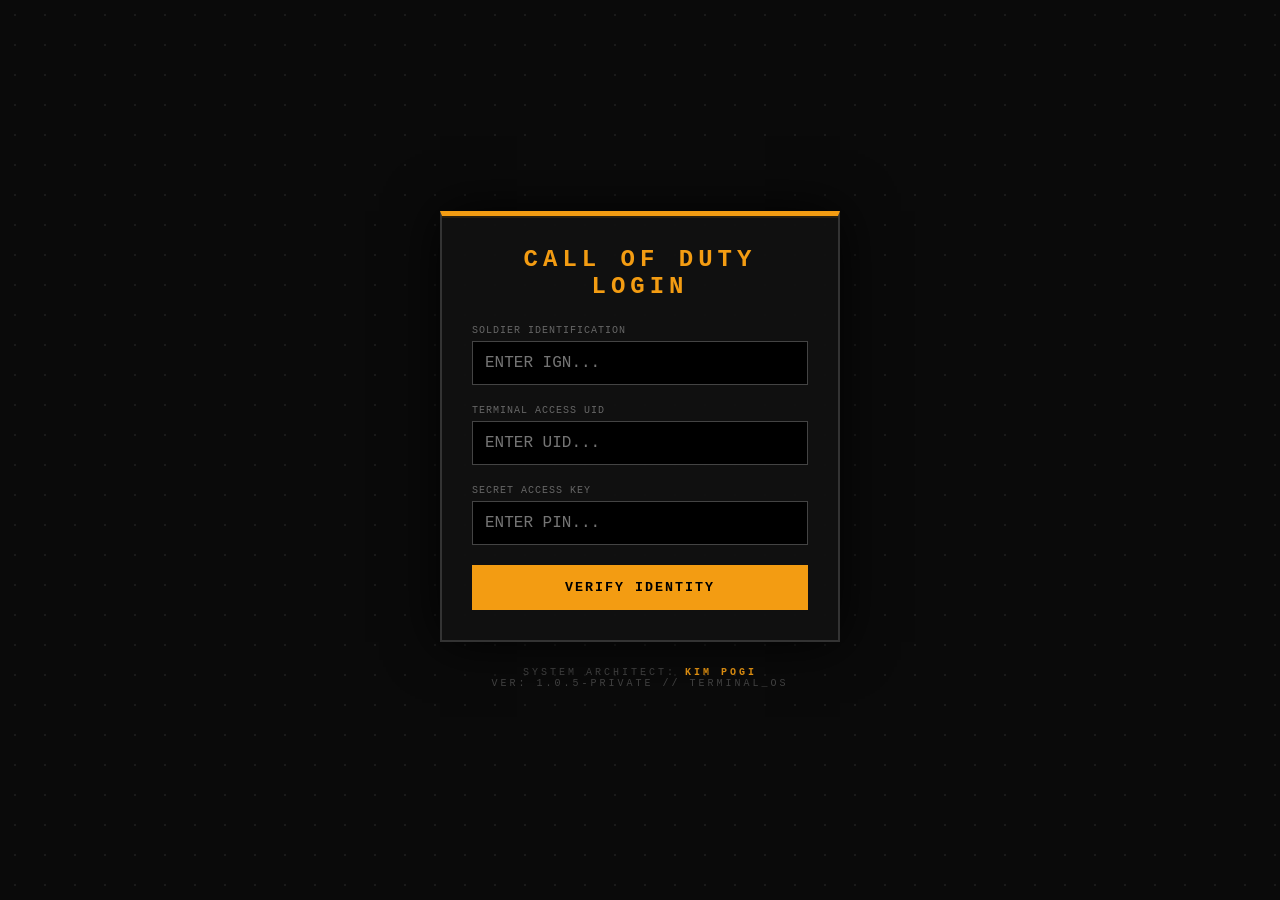
<file: index.html>
<!DOCTYPE html>
<html lang="en">
<head>
    <meta charset="UTF-8">
    <meta name="viewport" content="width=device-width, initial-scale=1.0">
    <title>CODM Soldier Terminal | Dev: KIM POGI</title>
    <link rel="stylesheet" href="newlogin.css">
</head>
<body>

    <div class="terminal-container">
        <div id="loginCard" class="card">
            <div class="glitch-wrapper">
                <h2 class="glitch" data-text="SYSTEM LOGIN">CALL OF DUTY LOGIN</h2>
            </div>
            
            <div class="input-group">
                <label>SOLDIER IDENTIFICATION</label>
                <input type="text" id="username" placeholder="ENTER IGN..." autocomplete="off">
            </div>
            
            <div class="input-group">
                <label>TERMINAL ACCESS UID</label>
                <input type="password" id="uid" placeholder="ENTER UID...">
            </div>

            <div class="input-group">
                <label>SECRET ACCESS KEY</label>
                <input type="password" id="accessKey" placeholder="ENTER PIN...">
            </div>
            
            <button class="deploy-btn" onclick="authenticate()">VERIFY IDENTITY</button>
            <div id="error" class="error-msg" style="display:none;">ACCESS DENIED: INVALID CREDENTIALS</div>
        </div>

        <div id="profileCard" class="card hidden">
            <div class="profile-header">
                <div class="avatar-frame" id="pAvatar"></div>
                <div class="soldier-info">
                    <h1 id="pName">---</h1>
                    <p class="uid-tag" id="pUid">UID: ---</p>
                </div>
            </div>
            
            <div class="stats-row">
                <div class="stat-card"><span>RANK</span><strong id="pRank">---</strong></div>
                <div class="stat-card"><span>K/D</span><strong id="pKd">0.00</strong></div>
                <div class="stat-card"><span>LEVEL</span><strong id="pLvl">0</strong></div>
            </div>

            <p class="admin-seal">AUTHORIZED BY SYSTEM ADMIN: <span class="dev-highlight">KIM POGI</span></p>
            <button class="deploy-btn logout-style" onclick="logout()">ABORT SESSION</button>
        </div>

        <div class="dev-credits">
            <p>SYSTEM ARCHITECT: <span class="dev-name">KIM POGI</span></p>
            <p class="sys-version">VER: 1.0.5-PRIVATE // TERMINAL_OS</p>
        </div>
    </div>

    <script src="function.js"></script>
</body>
</html>
</file>
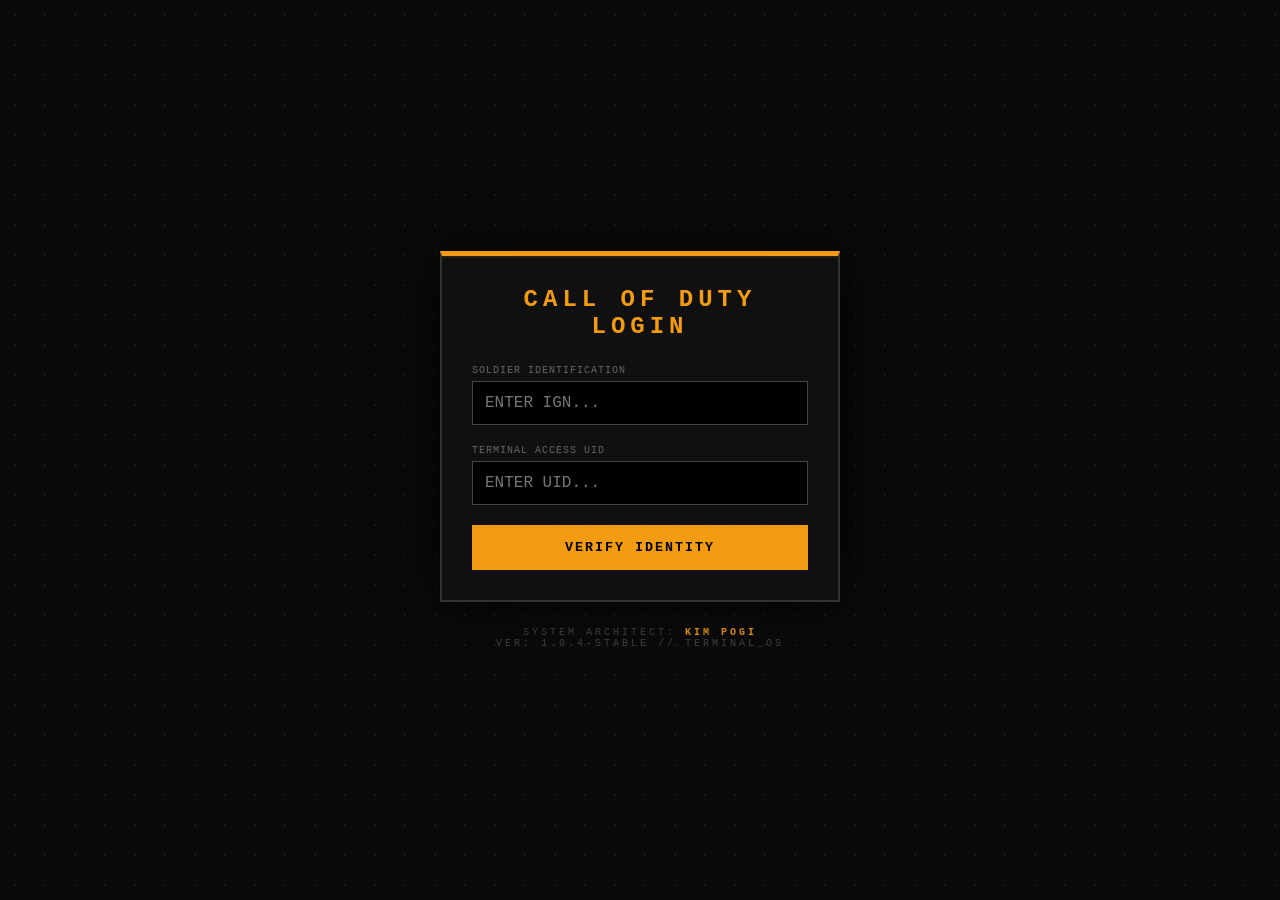
<file: Newlogin.html>
<!DOCTYPE html>
<html lang="en">
<head>
    <meta charset="UTF-8">
    <meta name="viewport" content="width=device-width, initial-scale=1.0">
    <title>CODM Soldier Terminal | Dev: YOUR NAME</title>
    <link rel="stylesheet" href="newlogin.css">
</head>
<body>

    <div class="terminal-container">
        <div id="loginCard" class="card">
            <div class="glitch-wrapper">
                <h2 class="glitch" data-text="SYSTEM LOGIN">CALL OF DUTY LOGIN</h2>
            </div>
            
            <div class="input-group">
                <label>SOLDIER IDENTIFICATION</label>
                <input type="text" id="username" placeholder="ENTER IGN..." autocomplete="off">
            </div>
            
            <div class="input-group">
                <label>TERMINAL ACCESS UID</label>
                <input type="password" id="uid" placeholder="ENTER UID...">
            </div>
            
            <button class="deploy-btn" onclick="authenticate()">VERIFY IDENTITY</button>
            <div id="error" class="error-msg">ACCESS DENIED: INVALID CREDENTIALS</div>
        </div>

        <div id="profileCard" class="card hidden">
            <div class="profile-header">
                <div class="avatar-frame" id="pAvatar"></div>
                <div class="soldier-info">
                    <h1 id="pName">---</h1>
                    <p class="uid-tag" id="pUid">UID: ---</p>
                </div>
            </div>
            
            <div class="stats-row">
                <div class="stat-card"><span>RANK</span><strong id="pRank">---</strong></div>
                <div class="stat-card"><span>K/D</span><strong id="pKd">0.00</strong></div>
                <div class="stat-card"><span>LEVEL</span><strong id="pLvl">0</strong></div>
            </div>

            <p class="admin-seal">AUTHORIZED BY SYSTEM ADMIN: <span class="dev-highlight">YOUR NAME</span></p>
            <button class="deploy-btn logout-style" onclick="logout()">ABORT SESSION</button>
        </div>

        <div class="dev-credits">
            <p>SYSTEM ARCHITECT: <span class="dev-name">KIM POGI</span></p>
            <p class="sys-version">VER: 1.0.4-STABLE // TERMINAL_OS</p>
        </div>
    </div>

    <script src="function.js"></script>
</body>
</html>
</file>
<file: newlogin.css>
/* --- BASE & THEME --- */
* {
    margin: 0;
    padding: 0;
    box-sizing: border-box;
    font-family: 'Courier New', Courier, monospace;
}

body {
    background-color: #0a0a0a;
    background-image: radial-gradient(circle, #1a1a1a 1px, transparent 1px);
    background-size: 30px 30px;
    color: #e0e0e0;
    display: flex;
    justify-content: center;
    align-items: center;
    min-height: 100vh;
    overflow: hidden;
}

/* --- ANIMATIONS --- */
@keyframes fadeIn {
    from { opacity: 0; transform: translateY(20px); }
    to { opacity: 1; transform: translateY(0); }
}

@keyframes shake {
    0%, 100% { transform: translateX(0); }
    25% { transform: translateX(-8px); }
    75% { transform: translateX(8px); }
}

@keyframes scanline {
    0% { transform: translateY(-100%); }
    100% { transform: translateY(1000%); }
}

@keyframes pulse {
    0%, 100% { opacity: 0.4; }
    50% { opacity: 1; }
}

/* --- CARDS --- */
.terminal-container { width: 100%; max-width: 400px; }

.card {
    background: rgba(17, 17, 17, 0.98);
    border: 2px solid #333;
    border-top: 5px solid #f39c12;
    padding: 30px;
    box-shadow: 0 0 50px rgba(0,0,0,0.9);
    animation: fadeIn 0.6s ease-out;
    position: relative;
    overflow: hidden;
}

.card::after {
    content: "";
    position: absolute;
    top: 0; left: 0; width: 100%; height: 2px;
    background: rgba(243, 156, 18, 0.1);
    animation: scanline 6s linear infinite;
    pointer-events: none;
}

h2 {
    text-align: center;
    color: #f39c12;
    letter-spacing: 5px;
    margin-bottom: 25px;
}

/* --- INPUTS & BUTTONS --- */
.input-group { margin-bottom: 20px; }

label { display: block; font-size: 10px; color: #666; margin-bottom: 5px; letter-spacing: 1px; }

input {
    width: 100%;
    padding: 12px;
    background: #000;
    border: 1px solid #444;
    color: #f39c12;
    font-size: 16px;
    outline: none;
    transition: 0.3s;
}

input:focus { border-color: #f39c12; box-shadow: 0 0 10px rgba(243, 156, 18, 0.3); }

.deploy-btn {
    width: 100%;
    padding: 15px;
    background: #f39c12;
    color: #000;
    border: none;
    font-weight: 900;
    cursor: pointer;
    letter-spacing: 2px;
    transition: 0.3s;
}

.deploy-btn:hover { background: #fff; box-shadow: 0 0 20px #f39c12; }

/* --- PROFILE DESIGN --- */
.profile-header { display: flex; align-items: center; gap: 20px; margin-bottom: 20px; }

.avatar-frame {
    width: 90px; height: 90px;
    border: 2px solid #f39c12;
    background: #222;
    overflow: hidden;
    box-shadow: 0 0 15px rgba(243, 156, 18, 0.3);
}

.avatar-frame img { width: 100%; height: 100%; object-fit: cover; }

.stats-row { display: grid; grid-template-columns: 1fr 1fr 1fr; gap: 10px; margin-top: 20px; }

.stat-card { background: #050505; padding: 10px; border: 1px solid #333; text-align: center; }

.stat-card strong { color: #f39c12; font-size: 16px; display: block; }

/* --- CREDITS & FOOTER --- */
.dev-credits {
    margin-top: 25px;
    text-align: center;
    font-size: 10px;
    letter-spacing: 3px;
    color: #444;
    animation: pulse 3s infinite;
}

.dev-name { color: #f39c12; font-weight: bold; }

.admin-seal {
    font-size: 9px;
    color: #444;
    text-align: center;
    margin: 20px 0 10px 0;
    border-top: 1px solid #222;
    padding-top: 10px;
}

.dev-highlight { color: #f39c12; font-weight: bold; }

/* --- STATES --- */
.error-msg {
    color: #ff4d4d;
    font-size: 11px;
    text-align: center;
    margin-top: 15px;
    display: none;
    animation: shake 0.4s ease;
}

.hidden { display: none; }

.logout-style { background: #222; color: #777; margin-top: 10px; font-size: 11px; }
</file>
